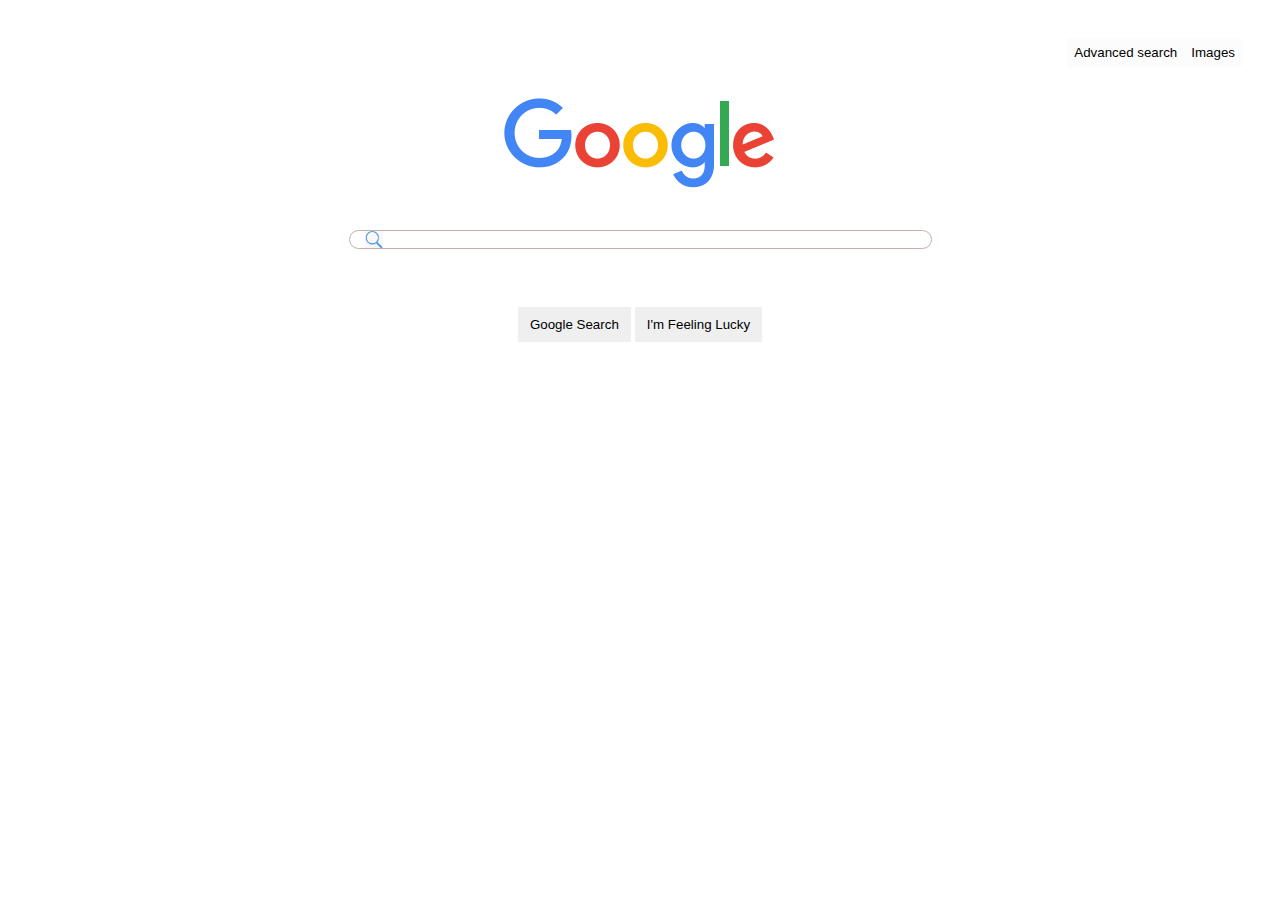
<file: 0-Search/index.html>
<!DOCTYPE html>
<html lang="en">
    <head>
        <title>Search</title>
        <meta name="viewport" content="width=device-width, initial-scale=1.0">
        <link href="https://cdn.jsdelivr.net/npm/bootstrap@5.2.0/dist/css/bootstrap.min.css" rel="stylesheet" integrity="sha384-gH2yIJqKdNHPEq0n4Mqa/HGKIhSkIHeL5AyhkYV8i59U5AR6csBvApHHNl/vI1Bx" crossorigin="anonymous">
        <link rel="stylesheet" href="styles.css">

    </head>
    <body>
        <div>
        <form class="google_button1" action="images.html">
            <input class="search2" value="Images" aria-label="Images" role="button" tabindex="0" type="submit" >
        </form>
        <form class="google_button2" action="advanced_search.html">
            <input class="search3" value="Advanced search" aria-label="Advanced search" role="button" tabindex="0" type="submit" >
        </form>
       </div>
       <center>
        <div class="logo"><img src="googlelogo.png" height="92" width="272"></div>
        <form action="https://www.google.com/search">
            <div class="search_box">
                <input type="text" class="icon" name="q" size="70" height="20">
              </div>
            <div class="submit">
                <input class="search" value="Google Search" aria-label="Google Search" role="button" tabindex="0" type="submit" >
                <input class="lucky" name="btnI" value="I'm Feeling Lucky" aria-label="I'm Feeling Lucky" type="submit">
            </div>
        </form>
       </center>
    </body>
</html>
</file>
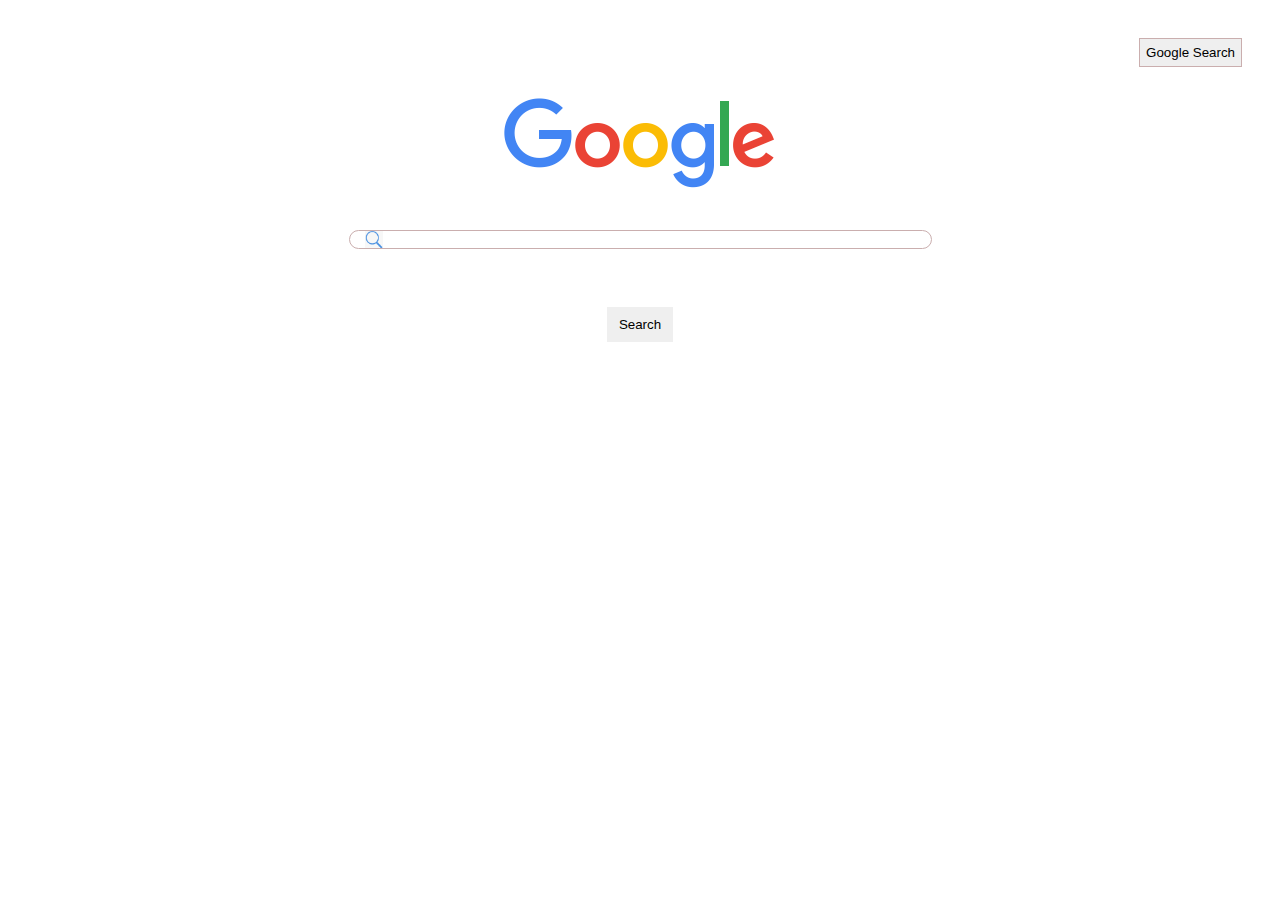
<file: 0-Search/images.html>
<!DOCTYPE html>
<html>
    <head>
        <title>Google images</title>
        <meta name="viewport" content="width=device-width, initial-scale=1.0">
        <link href="https://cdn.jsdelivr.net/npm/bootstrap@5.2.0/dist/css/bootstrap.min.css" rel="stylesheet" integrity="sha384-gH2yIJqKdNHPEq0n4Mqa/HGKIhSkIHeL5AyhkYV8i59U5AR6csBvApHHNl/vI1Bx" crossorigin="anonymous">
        <link rel="stylesheet" href="styles.css">
    </head>
    <body>
        <div>
        <form class="google_button" action="index.html">
            <input class="search1" value="Google Search" aria-label="Google Search" role="button" tabindex="0" type="submit" >
        </form>
        </div>
        <center>
            <div class="logo"><img src="googlelogo.png" height="92" width="272"></div>
            <form action="http://images.google.com/images" method="get">
                <div class="search_box">
                    <input type="text" class="icon" name="q" size="70" height="20">
                  </div>
                <div class="submit">
                    <input class="search" value="Search" aria-label="Google Search" type="submit" >
                </div>
            </form>
           </center>
    </body>
</html>
</file>
<file: 0-Search/styles.css>
/* For INDEX.HTML page */
.search_box {
    color: #555;
    line-height: 40px;
    padding-bottom: 48px;
}
.logo {
    padding-top: 60px;
    padding-bottom: 25px;
    align-self: center;
}

.icon {
    background-image: url(icon.png);
    background-repeat: no-repeat;
    background-size: 18px;
    background-position-x: middle;
    background-position: 15px;
    text-indent: 45px;
    border-radius: 25px;
    border: 1px solid #caaeae;
    outline: none;
}
    
.search {
    padding-top: 10px;
    padding-bottom: 10px;
    padding-right: 12px;
    padding-left: 12px;
    border:0px;
    outline: none;
}
.lucky {
    padding-top: 10px;
    padding-bottom: 10px;
    padding-right: 12px;
    padding-left: 12px;
    border:0px;
    outline: none;
}

.search2 {
    float: right;
    padding-block: 6px;
    border: 1px solid #fdfcfc;
    background-color: #fdfcfc;
}
.search3 {
    float: right;
    padding-block: 6px;
    border: 1px solid #fdfcfc;
    background-color: #fdfcfc;
}

.google_button1 {
    padding-right: 30px;
    padding-top: 30px;
}


/* For IMAGE.HTML page */

.search1 {
    float: right;
    padding-block: 6px;
    border: 1px solid #caaeae;
}

.google_button {
    padding-right: 30px;
    padding-top: 30px;
}

/* Advanced search */
</file>
